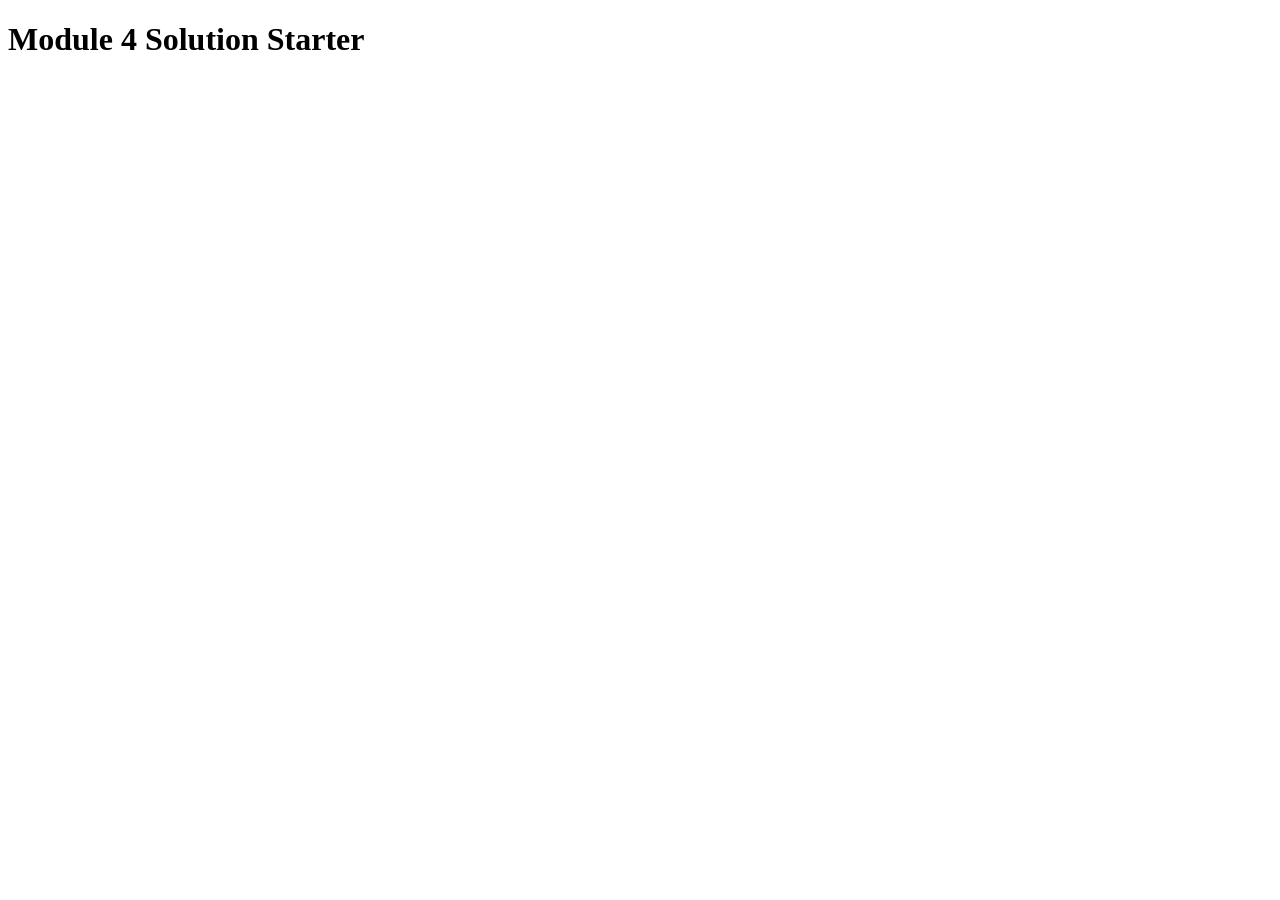
<file: myhopkins/index.html>
<!DOCTYPE html>
<html>
<head>
  <meta charset="utf-8">
  <title>Module 4 Solution Starter</title>
  <script>
    var names = []; // DO NOT REMOVE
  </script>
  <script src="js/SpeakHello.js"></script>
  <script src="js/SpeakGoodBye.js"></script>
  <script src="js/script.js"></script>
</head>
<body>
  <h1>Module 4 Solution Starter</h1>
</body>
</html>
</file>
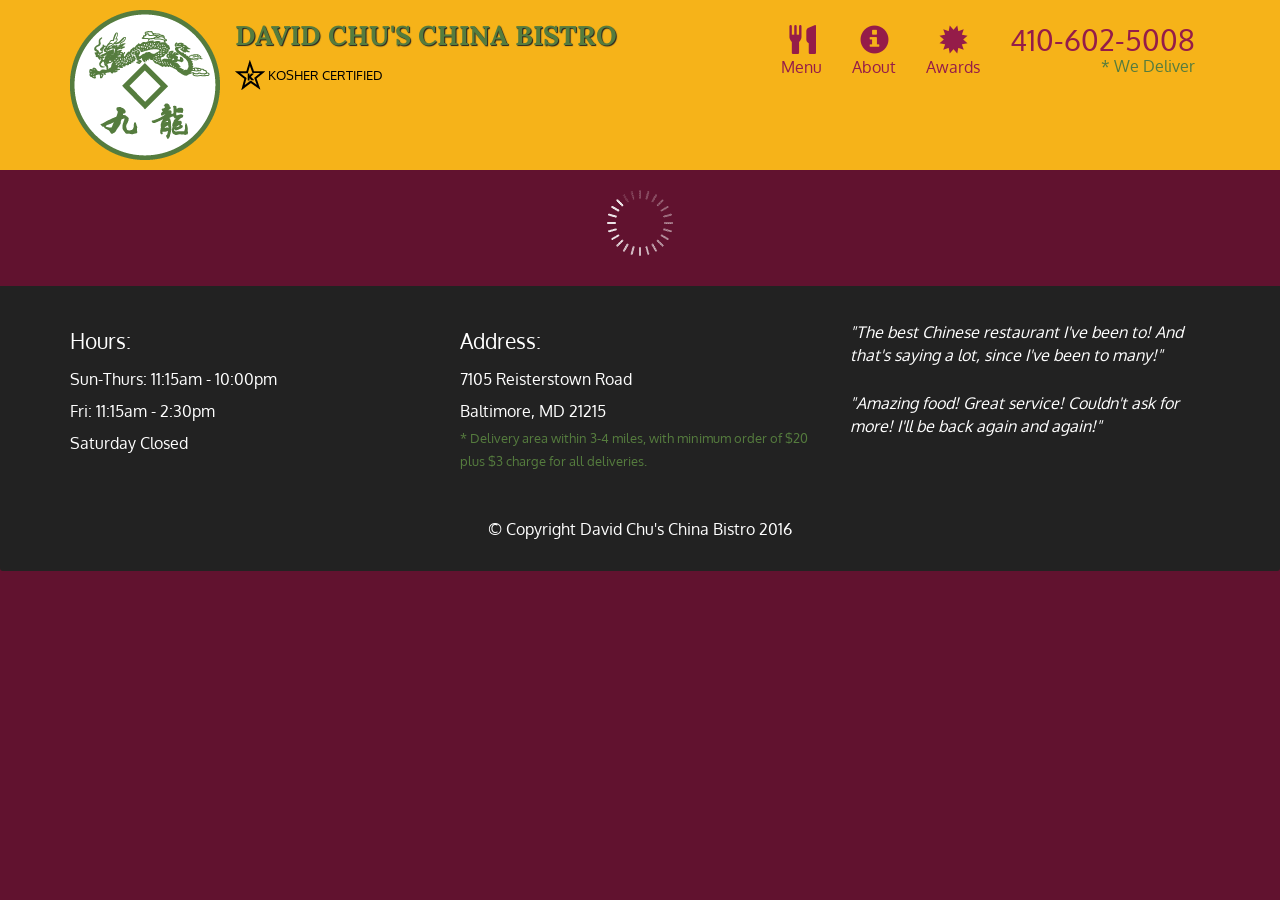
<file: myhopkins/module5-solution/index.html>
<!doctype html>
<html lang="en">
<head>
  <meta charset="utf-8">
  <meta http-equiv="X-UA-Compatible" content="IE=edge">
  <meta name="viewport" content="width=device-width, initial-scale=1">
  <title>David Chu's China Bistro</title>
  <link rel="stylesheet" href="css/bootstrap.min.css">
  <link rel="stylesheet" href="css/styles.css">
  <link href='https://fonts.googleapis.com/css?family=Oxygen:400,300,700' rel='stylesheet' type='text/css'>
  <link href='https://fonts.googleapis.com/css?family=Lora' rel='stylesheet' type='text/css'>
</head>
<body>
<header>
  <nav id="header-nav" class="navbar navbar-default">
    <div class="container">
      <div class="navbar-header">
        <a href="index.html" class="pull-left visible-md visible-lg">
          <div id="logo-img" alt="Logo image"></div>
        </a>

        <div class="navbar-brand">
          <a href="index.html"><h1>David Chu's China Bistro</h1></a>
          <p>
            <img src="images/star-k-logo.png" alt="Kosher certification">
            <span>Kosher Certified</span>
          </p>
        </div>

        <button id="navbarToggle" type="button" class="navbar-toggle collapsed" data-toggle="collapse" data-target="#collapsable-nav" aria-expanded="false">
          <span class="sr-only">Toggle navigation</span>
          <span class="icon-bar"></span>
          <span class="icon-bar"></span>
          <span class="icon-bar"></span>
        </button>
      </div>

      <div id="collapsable-nav" class="collapse navbar-collapse">
        <ul id="nav-list" class="nav navbar-nav navbar-right">
          <li id="navHomeButton" class="visible-xs active">
            <a href="index.html">
              <span class="glyphicon glyphicon-home"></span> Home</a>
          </li>
          <li id="navMenuButton">
            <a href="#" onclick="$dc.loadMenuCategories();">
              <span class="glyphicon glyphicon-cutlery"></span><br class="hidden-xs"> Menu</a>
          </li>
          <li>
            <a href="#">
              <span class="glyphicon glyphicon-info-sign"></span><br class="hidden-xs"> About</a>
          </li>
          <li>
            <a href="#">
              <span class="glyphicon glyphicon-certificate"></span><br class="hidden-xs"> Awards</a>
          </li>
          <li id="phone" class="hidden-xs">
            <a href="tel:410-602-5008">
              <span>410-602-5008</span></a><div>* We Deliver</div>
          </li>
        </ul><!-- #nav-list -->
      </div><!-- .collapse .navbar-collapse -->
    </div><!-- .container -->
  </nav><!-- #header-nav -->
</header>

<div id="call-btn" class="visible-xs">
  <a class="btn" href="tel:410-602-5008">
    <span class="glyphicon glyphicon-earphone"></span>
    410-602-5008
  </a>
</div>
<div id="xs-deliver" class="text-center visible-xs">* We Deliver</div>

<div id="main-content" class="container"></div>

<footer class="panel-footer">
  <div class="container">
    <div class="row">
      <section id="hours" class="col-sm-4">
        <span>Hours:</span><br>
        Sun-Thurs: 11:15am - 10:00pm<br>
        Fri: 11:15am - 2:30pm<br>
        Saturday Closed
        <hr class="visible-xs">
      </section>
      <section id="address" class="col-sm-4">
        <span>Address:</span><br>
        7105 Reisterstown Road<br>
        Baltimore, MD 21215
        <p>* Delivery area within 3-4 miles, with minimum order of $20 plus $3 charge for all deliveries.</p>
        <hr class="visible-xs">
      </section>
      <section id="testimonials" class="col-sm-4">
        <p>"The best Chinese restaurant I've been to! And that's saying a lot, since I've been to many!"</p>
        <p>"Amazing food! Great service! Couldn't ask for more! I'll be back again and again!"</p>
      </section>
    </div>
    <div class="text-center">&copy; Copyright David Chu's China Bistro 2016</div>
  </div>
</footer>

<!-- jQuery (Bootstrap JS plugins depend on it) -->
<script src="js/jquery-2.1.4.min.js"></script>
<script src="js/bootstrap.min.js"></script>
<script src="js/ajax-utils.js"></script>
<script src="js/script.js"></script>
</body>
</html>
</file>
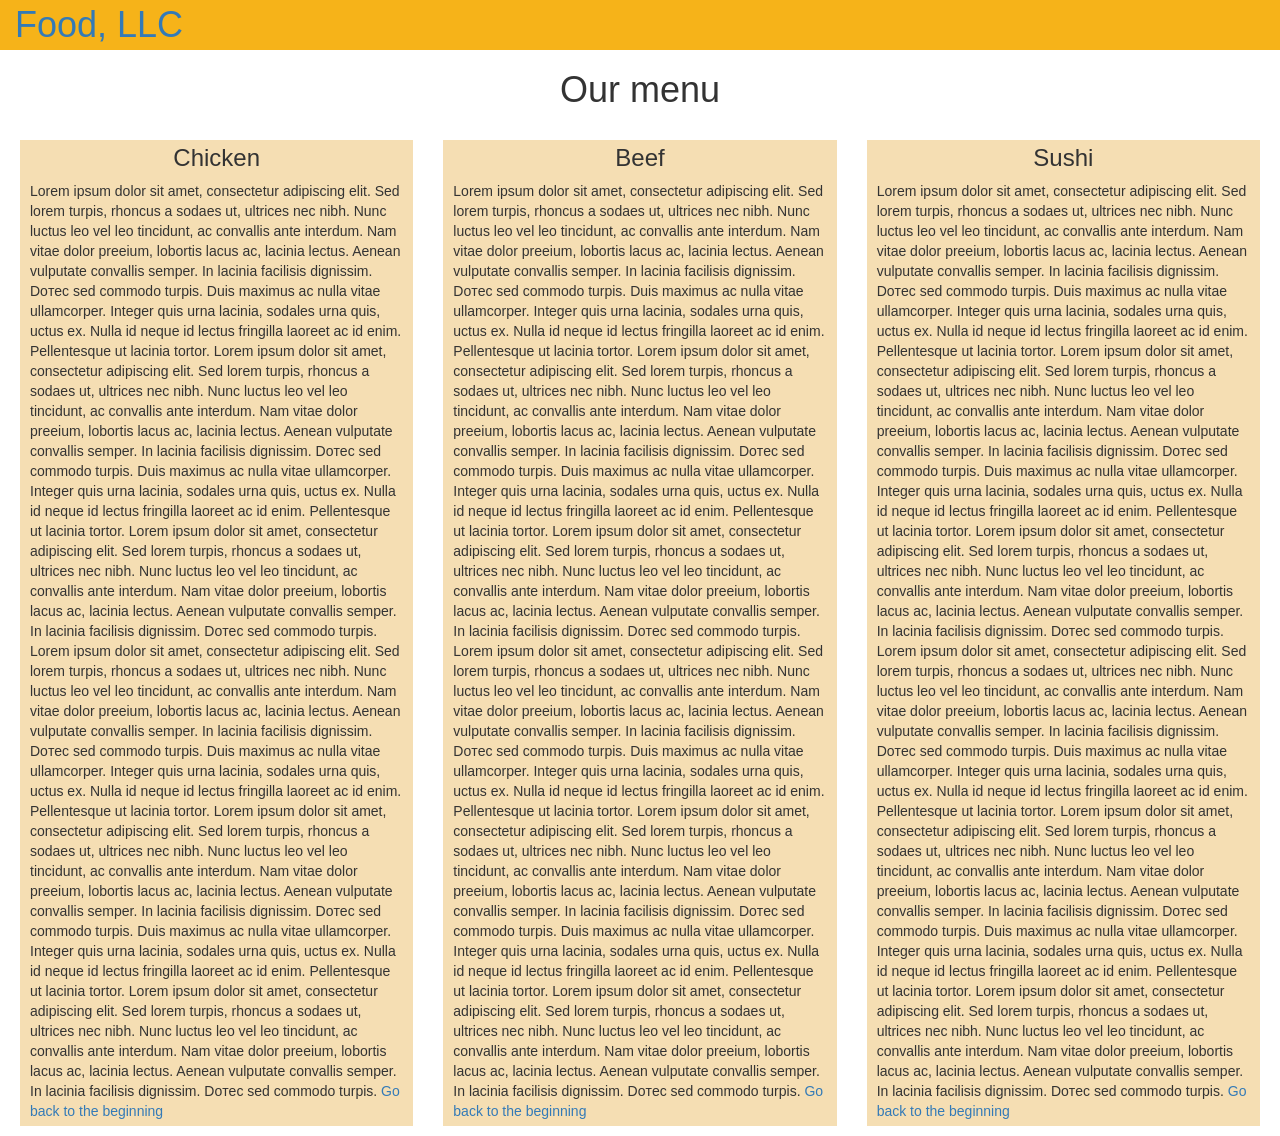
<file: myhopkins/index-module3.html>
<!DOCTYPE html>
<html lang="en">
<head>
    <meta charset="utf-8">
    <meta name="viewport" content="width=device-width, initial-scale=1">
    <title>Responsive Desing</title>
    <link rel="stylesheet" href="css/bootstrap.min.css">
    <link rel="stylesheet" href="css/styles.css">

</head>
<body>
<header>
    <nav id="header-nav" class="navbar navbar-default">
        <div class="container">
            <div class="navbar-header">
        <!--                <a href="index.html" class="pull-left visible-md visible-lg">-->
        <!--                    <div id="logo-img"></div>-->
        <!--                </a>-->

                <div class="navbar-brand">
                    <a href="index.html"><h1>Food, LLC</h1></a>
                </div>

                <!-- Кнопки меню - видны только в мобильном виде-->
                <button type="button" class="navbar-toggle collapsed" data-toggle="collapse" data-target="#collapsable-nav" aria-expanded="false">
                    <span class="sr-only">Toggle navigation</span>
                    <span class="icon-bar"></span> <!-- Это одна горизонтальная линия внутри кнопки-->
                    <span class="icon-bar"></span>
                    <span class="icon-bar"></span>
                </button>
            </div>

            <div id="collapsable-nav" class="collapse navbar-collapse">
                <ul id="nav-list" class="nav navbar-nav navbar-right">
                    <li>
                        <a href="#h3-chiken" class="hidden-sm hidden-md hidden-lg">
                            <!--<span class="glyphicon glyphicon-cutlery"></span><br
                                class="hidden-sm hidden-md hidden-lg">--> Chicken
                        </a>
                    </li>
                    <li>
                        <a href="#h3-beef"class="hidden-sm hidden-md hidden-lg">
                            <!--<span class="glyphicon glyphicon-info-sign">></span><br
                                class="hidden-sm hidden-md hidden-lg"">--> Beef</a>
                    </li>
                    <li>
                        <a href="#h3-sushi" class="hidden-sm hidden-md hidden-lg">
                            <!--<span class="glyphicon glyphicon-certificate"></span><br
                                class="hidden-sm hidden-md hidden-lg"">--> Sushi</a>
                    </li>
<!--                    <li id="phone" class="hidden-sm hidden-md hidden-lg">-->
<!--                        <a href="tel:410-602-5008">-->
<!--                            <span>410-602-5008</span></a><div>* We Deliver</div>-->
<!--                    </li>-->
                </ul>
            </div>
        </div>
    </nav>

</header>


<h1 class="text-center" id="our_menu">Our menu</h1>

<div class="row">
    <div id="div1" class="col-xs-12 col-sm-6 col-md-4 col-lg-4 container">
        <h3 id="h3-chiken">Chicken</h3>
        <p id="p1">Lorem ipsum dolor sit amet, consectetur adipiscing elit. Sed lorem turpis, rhoncus a sodaes ut,
            ultrices nec nibh. Nunc luctus leo vel leo tincidunt, ac convallis ante interdum. Nam vitae dolor
            preеium, lobortis lacus ac, lacinia lectus. Aenean vulputate convallis semper. In lacinia facilisis
            dignissim. Doтec sed commodo turpis. Duis maximus ac nulla vitae ullamcorper. Integer quis urna lacinia,
            sodales urna quis, uctus ex. Nulla id neque id lectus fringilla laoreet ac id enim. Pellentesque ut
            lacinia tortor. Lorem ipsum dolor sit amet, consectetur adipiscing elit. Sed lorem turpis, rhoncus a sodaes ut,
            ultrices nec nibh. Nunc luctus leo vel leo tincidunt, ac convallis ante interdum. Nam vitae dolor
            preеium, lobortis lacus ac, lacinia lectus. Aenean vulputate convallis semper. In lacinia facilisis
            dignissim. Doтec sed commodo turpis. Duis maximus ac nulla vitae ullamcorper. Integer quis urna lacinia,
            sodales urna quis, uctus ex. Nulla id neque id lectus fringilla laoreet ac id enim. Pellentesque ut
            lacinia tortor. Lorem ipsum dolor sit amet, consectetur adipiscing elit. Sed lorem turpis, rhoncus a sodaes ut,
            ultrices nec nibh. Nunc luctus leo vel leo tincidunt, ac convallis ante interdum. Nam vitae dolor
            preеium, lobortis lacus ac, lacinia lectus. Aenean vulputate convallis semper. In lacinia facilisis
            dignissim. Doтec sed commodo turpis. Lorem ipsum dolor sit amet, consectetur adipiscing elit. Sed lorem turpis, rhoncus a sodaes ut,
            ultrices nec nibh. Nunc luctus leo vel leo tincidunt, ac convallis ante interdum. Nam vitae dolor
            preеium, lobortis lacus ac, lacinia lectus. Aenean vulputate convallis semper. In lacinia facilisis
            dignissim. Doтec sed commodo turpis. Duis maximus ac nulla vitae ullamcorper. Integer quis urna lacinia,
            sodales urna quis, uctus ex. Nulla id neque id lectus fringilla laoreet ac id enim. Pellentesque ut
            lacinia tortor. Lorem ipsum dolor sit amet, consectetur adipiscing elit. Sed lorem turpis, rhoncus a sodaes ut,
            ultrices nec nibh. Nunc luctus leo vel leo tincidunt, ac convallis ante interdum. Nam vitae dolor
            preеium, lobortis lacus ac, lacinia lectus. Aenean vulputate convallis semper. In lacinia facilisis
            dignissim. Doтec sed commodo turpis. Duis maximus ac nulla vitae ullamcorper. Integer quis urna lacinia,
            sodales urna quis, uctus ex. Nulla id neque id lectus fringilla laoreet ac id enim. Pellentesque ut
            lacinia tortor. Lorem ipsum dolor sit amet, consectetur adipiscing elit. Sed lorem turpis, rhoncus a sodaes ut,
            ultrices nec nibh. Nunc luctus leo vel leo tincidunt, ac convallis ante interdum. Nam vitae dolor
            preеium, lobortis lacus ac, lacinia lectus. Aenean vulputate convallis semper. In lacinia facilisis
            dignissim. Doтec sed commodo turpis. <a href="#our_menu">Go back to the beginning</a></p>
    </div>

    <div id="div2" class="col-xs-12 col-sm-6 col-md-4 col-lg-4 container">
        <h3 id="h3-beef">Beef</h3>
        <p id="p2">Lorem ipsum dolor sit amet, consectetur adipiscing elit. Sed lorem turpis, rhoncus a sodaes ut,
            ultrices nec nibh. Nunc luctus leo vel leo tincidunt, ac convallis ante interdum. Nam vitae dolor
            preеium, lobortis lacus ac, lacinia lectus. Aenean vulputate convallis semper. In lacinia facilisis
            dignissim. Doтec sed commodo turpis. Duis maximus ac nulla vitae ullamcorper. Integer quis urna lacinia,
            sodales urna quis, uctus ex. Nulla id neque id lectus fringilla laoreet ac id enim. Pellentesque ut
            lacinia tortor. Lorem ipsum dolor sit amet, consectetur adipiscing elit. Sed lorem turpis, rhoncus a sodaes ut,
            ultrices nec nibh. Nunc luctus leo vel leo tincidunt, ac convallis ante interdum. Nam vitae dolor
            preеium, lobortis lacus ac, lacinia lectus. Aenean vulputate convallis semper. In lacinia facilisis
            dignissim. Doтec sed commodo turpis. Duis maximus ac nulla vitae ullamcorper. Integer quis urna lacinia,
            sodales urna quis, uctus ex. Nulla id neque id lectus fringilla laoreet ac id enim. Pellentesque ut
            lacinia tortor. Lorem ipsum dolor sit amet, consectetur adipiscing elit. Sed lorem turpis, rhoncus a sodaes ut,
            ultrices nec nibh. Nunc luctus leo vel leo tincidunt, ac convallis ante interdum. Nam vitae dolor
            preеium, lobortis lacus ac, lacinia lectus. Aenean vulputate convallis semper. In lacinia facilisis
            dignissim. Doтec sed commodo turpis. Lorem ipsum dolor sit amet, consectetur adipiscing elit. Sed lorem turpis, rhoncus a sodaes ut,
            ultrices nec nibh. Nunc luctus leo vel leo tincidunt, ac convallis ante interdum. Nam vitae dolor
            preеium, lobortis lacus ac, lacinia lectus. Aenean vulputate convallis semper. In lacinia facilisis
            dignissim. Doтec sed commodo turpis. Duis maximus ac nulla vitae ullamcorper. Integer quis urna lacinia,
            sodales urna quis, uctus ex. Nulla id neque id lectus fringilla laoreet ac id enim. Pellentesque ut
            lacinia tortor. Lorem ipsum dolor sit amet, consectetur adipiscing elit. Sed lorem turpis, rhoncus a sodaes ut,
            ultrices nec nibh. Nunc luctus leo vel leo tincidunt, ac convallis ante interdum. Nam vitae dolor
            preеium, lobortis lacus ac, lacinia lectus. Aenean vulputate convallis semper. In lacinia facilisis
            dignissim. Doтec sed commodo turpis. Duis maximus ac nulla vitae ullamcorper. Integer quis urna lacinia,
            sodales urna quis, uctus ex. Nulla id neque id lectus fringilla laoreet ac id enim. Pellentesque ut
            lacinia tortor. Lorem ipsum dolor sit amet, consectetur adipiscing elit. Sed lorem turpis, rhoncus a sodaes ut,
            ultrices nec nibh. Nunc luctus leo vel leo tincidunt, ac convallis ante interdum. Nam vitae dolor
            preеium, lobortis lacus ac, lacinia lectus. Aenean vulputate convallis semper. In lacinia facilisis
            dignissim. Doтec sed commodo turpis. <a href="#our_menu">Go back to the beginning</a></p>
    </div>

    <div id="div3" class="col-xs-12 col-sm-12 col-md-4 col-lg-4 container">
        <h3 id="h3-sushi">Sushi</h3>
        <p id="p3">Lorem ipsum dolor sit amet, consectetur adipiscing elit. Sed lorem turpis, rhoncus a sodaes ut,
            ultrices nec nibh. Nunc luctus leo vel leo tincidunt, ac convallis ante interdum. Nam vitae dolor
            preеium, lobortis lacus ac, lacinia lectus. Aenean vulputate convallis semper. In lacinia facilisis
            dignissim. Doтec sed commodo turpis. Duis maximus ac nulla vitae ullamcorper. Integer quis urna lacinia,
            sodales urna quis, uctus ex. Nulla id neque id lectus fringilla laoreet ac id enim. Pellentesque ut
            lacinia tortor. Lorem ipsum dolor sit amet, consectetur adipiscing elit. Sed lorem turpis, rhoncus a sodaes ut,
            ultrices nec nibh. Nunc luctus leo vel leo tincidunt, ac convallis ante interdum. Nam vitae dolor
            preеium, lobortis lacus ac, lacinia lectus. Aenean vulputate convallis semper. In lacinia facilisis
            dignissim. Doтec sed commodo turpis. Duis maximus ac nulla vitae ullamcorper. Integer quis urna lacinia,
            sodales urna quis, uctus ex. Nulla id neque id lectus fringilla laoreet ac id enim. Pellentesque ut
            lacinia tortor. Lorem ipsum dolor sit amet, consectetur adipiscing elit. Sed lorem turpis, rhoncus a sodaes ut,
            ultrices nec nibh. Nunc luctus leo vel leo tincidunt, ac convallis ante interdum. Nam vitae dolor
            preеium, lobortis lacus ac, lacinia lectus. Aenean vulputate convallis semper. In lacinia facilisis
            dignissim. Doтec sed commodo turpis. Lorem ipsum dolor sit amet, consectetur adipiscing elit. Sed lorem turpis, rhoncus a sodaes ut,
            ultrices nec nibh. Nunc luctus leo vel leo tincidunt, ac convallis ante interdum. Nam vitae dolor
            preеium, lobortis lacus ac, lacinia lectus. Aenean vulputate convallis semper. In lacinia facilisis
            dignissim. Doтec sed commodo turpis. Duis maximus ac nulla vitae ullamcorper. Integer quis urna lacinia,
            sodales urna quis, uctus ex. Nulla id neque id lectus fringilla laoreet ac id enim. Pellentesque ut
            lacinia tortor. Lorem ipsum dolor sit amet, consectetur adipiscing elit. Sed lorem turpis, rhoncus a sodaes ut,
            ultrices nec nibh. Nunc luctus leo vel leo tincidunt, ac convallis ante interdum. Nam vitae dolor
            preеium, lobortis lacus ac, lacinia lectus. Aenean vulputate convallis semper. In lacinia facilisis
            dignissim. Doтec sed commodo turpis. Duis maximus ac nulla vitae ullamcorper. Integer quis urna lacinia,
            sodales urna quis, uctus ex. Nulla id neque id lectus fringilla laoreet ac id enim. Pellentesque ut
            lacinia tortor. Lorem ipsum dolor sit amet, consectetur adipiscing elit. Sed lorem turpis, rhoncus a sodaes ut,
            ultrices nec nibh. Nunc luctus leo vel leo tincidunt, ac convallis ante interdum. Nam vitae dolor
            preеium, lobortis lacus ac, lacinia lectus. Aenean vulputate convallis semper. In lacinia facilisis
            dignissim. Doтec sed commodo turpis. <a href="#our_menu">Go back to the beginning</a> </p>
    </div>
</div>

<!-- jQuery (Bootstrap JS plugins depend on it) -->
<script src="js/jquery-1.11.3.min.js"></script>
<script src="js/bootstrap.min.js"></script>
<script src="js/script.js"></script>
</body>
</html>
</file>
<file: myhopkins/module5-solution/css/styles.css>
body {
  font-size: 16px;
  color: #fff;
  background-color: #61122f;
  font-family: 'Oxygen', sans-serif;
}

/** HEADER **/
#header-nav {
  background-color: #f6b319;
  border-radius: 0;
  border: 0;
}

#logo-img {
  background: url('../images/restaurant-logo_large.png') no-repeat;
  width: 150px;
  height: 150px;
  margin: 10px 15px 10px 0;
}

.navbar-brand {
  padding-top: 25px;
}
.navbar-brand h1 { /* Restaurant name */
  font-family: 'Lora', serif;
  color: #557c3e;
  font-size: 1.5em;
  text-transform: uppercase;
  font-weight: bold;
  text-shadow: 1px 1px 1px #222;
  margin-top: 0;
  margin-bottom: 0;
  line-height: .75;
}
.navbar-brand a:hover, .navbar-brand a:focus {
  text-decoration: none;
}
.navbar-brand p { /* Kosher cert */
  color: #000;
  text-transform: uppercase;
  font-size: .7em;
  margin-top: 15px;
}
.navbar-brand p span { /* Star-K */
  vertical-align: middle;
}

#nav-list {
  margin-top: 10px;
}
#nav-list a {
  color: #951C49;
  text-align: center;
}
#nav-list a:hover {
  background: #E7E7E7;
}
#nav-list a span {
  font-size: 1.8em;
}

#phone {
  margin-top: 5px;
}
#phone a { /* Phone number */
  text-align: right;
  padding-bottom: 0;
}
#phone div { /* We Deliver */
  color: #557c3e;
  text-align: right;
  padding-right: 15px;
}

.navbar-header button.navbar-toggle, .navbar-header .icon-bar {
  border: 1px solid #61122f;
}
.navbar-header button.navbar-toggle {
  clear: both;
  margin-top: -30px;
}
/* END HEADER */

/* FOOTER */
.panel-footer {
  margin-top: 30px;
  padding-top: 35px;
  padding-bottom: 30px;
  background-color: #222;
  border-top: 0;
}
.panel-footer div.row {
  margin-bottom: 35px;
}
#hours, #address {
  line-height: 2;
}
#hours > span, #address > span {
  font-size: 1.3em;
}
#address p {
  color: #557c3e;
  font-size: .8em;
  line-height: 1.8;
}
#testimonials {
  font-style: italic;
}
#testimonials p:nth-child(2) {
  margin-top: 25px;
}
/* END FOOTER */



/* HOME PAGE */
.container .jumbotron {
  box-shadow: 0 0 50px #3F0C1F;
  border: 2px solid #3F0C1F;
}

#menu-tile, #specials-tile, #map-tile {
  height: 250px;
  width: 100%;
  margin-bottom: 15px;
  position: relative;
  border: 2px solid #3F0C1F;
  overflow: hidden;
}
#menu-tile:hover, #specials-tile:hover, #map-tile:hover {
  box-shadow: 0 1px 5px 1px #cccccc;
}
#menu-tile {
  background: url('../images/menu-tile.jpg') no-repeat;
  background-position: center;
}
#specials-tile {
  background: url('../images/specials-tile.jpg') no-repeat;
  background-position: center;
}
#menu-tile span, #specials-tile span, #map-tile span {
  position: absolute;
  bottom: 0;
  right: 0;
  width: 100%;
  text-align: center;
  font-size: 1.6em;
  text-transform: uppercase;
  background-color: #000;
  color: #fff;
  opacity: .8;
}
/* END HOME PAGE */

/* MENU CATEGORIES PAGE */
.category-tile { 
  position: relative;
  border: 2px solid #3F0C1F;
  overflow: hidden;
  width: 200px;
  height: 200px;
  margin: 0 auto 15px;
}
.category-tile span {
  position: absolute;
  bottom: 0;
  right: 0;
  width: 100%;
  text-align: center;
  font-size: 1.2em;
  text-transform: uppercase;
  background-color: #000;
  color: #fff;
  opacity: .8;
}
.category-tile:hover {
  box-shadow: 0 1px 5px 1px #cccccc;
}

#menu-categories-title + div {
  margin-bottom: 50px;
}
/* END MENU CATEGORIES PAGE */

/* SINGLE CATEGORY PAGE */
.menu-item-tile {
  margin-bottom: 25px;
}
.menu-item-tile hr {
  width: 80%;
}
.menu-item-tile .menu-item-price {
  font-size: 1.1em;
  text-align: right;
  margin-top: -15px;
  margin-right: -15px;
}
.menu-item-tile .menu-item-price span {
  font-size: .6em;
}
.menu-item-photo {
  position: relative;
  border: 2px solid #3F0C1F; 
  overflow: hidden;
  padding: 0;
  margin-right: -15px;
  margin-left: auto;
  margin-bottom: 20px;
  max-width: 250px;
}
.menu-item-photo div {
  position: absolute;
  bottom: 0;
  right: 0;
  width: 80px;
  background-color: #557c3e;
  text-align: center;
}
.menu-item-description {
  padding-right: 30px;
}
h3.menu-item-title {
  margin: 0 0 10px;
}
.menu-item-details {
  font-size: .9em;
  font-style: italic;
}
/* END SINGLE CATEGORY PAGE */


/********** Large devices only **********/
@media (min-width: 1200px) {
  .container .jumbotron {
    background: url('../images/jumbotron_1200.jpg') no-repeat;
    height: 675px;
  }
}

/********** Medium devices only **********/
@media (min-width: 992px) and (max-width: 1199px) {
  /* Header */
  #logo-img {
    background: url('../images/restaurant-logo_medium.png') no-repeat;
    width: 100px;
    height: 100px;
    margin: 5px 5px 5px 0;
  }
  /* End Header */

  /* Home Page */
  .container .jumbotron {
    background: url('../images/jumbotron_992.jpg') no-repeat;
    height: 558px;
  }
  /* End Home Page */
}

/********** Small devices only **********/
@media (min-width: 768px) and (max-width: 991px) {
  /* Home Page */
  .container .jumbotron {
    background: url('../images/jumbotron_768.jpg') no-repeat;
    height: 432px;
  }
  /* End Home Page */
}

/********** Extra small devices only **********/
@media (max-width: 767px) {
  /* Header */
  .navbar-brand {
    padding-top: 10px;
    height: 80px;
  }
  .navbar-brand h1 { /* Restaurant name */
    padding-top: 10px;
    font-size: 5vw; /* 1vw = 1% of viewport width */
  }
  .navbar-brand p { /* Kosher cert */
    font-size: .6em;
    margin-top: 12px;
  }
  .navbar-brand p img { /* Star-K */
    height: 20px;
  }

  #collapsable-nav a { /* Collapsed nav menu text */
    font-size: 1.2em;
  }
  #collapsable-nav a span { /* Collapsed nav menu glyph */
    font-size: 1em;
    margin-right: 5px;
  }

  #call-btn > a {
    font-size: 1.5em;
    display: block;
    margin: 0 20px;
    padding: 10px;
    border: 2px solid #fff;
    background-color: #f6b319;
    color: #951c49;
  }
  #xs-deliver {
    margin-top: 5px;
    font-size: .7em;
    letter-spacing: .1em;
    text-transform: uppercase;
  }
  /* End Header */

  /* Footer */
  .panel-footer section {
    margin-bottom: 30px;
    text-align: center;
  }
  .panel-footer section:nth-child(3) {
    margin-bottom: 0; /* margin already exists on the whole row */
  }
  .panel-footer section hr {
    width: 50%;
  }
  /* End Footer */

  /* Home Page */
  .container .jumbotron {
    margin-top: 30px;
    padding: 0;
  }
  #menu-tile, #specials-tile {
    width: 360px;
    margin: 0 auto 15px;
  }

  .menu-item-photo {
    margin-right: auto;
  }
  .menu-item-tile .menu-item-price {
    text-align: center;
  }
  .menu-item-description {
    text-align: center;;
  }
}


/********** Super extra small devices Only :-) (e.g., iPhone 4) **********/
@media (max-width: 479px) {
  /* Header */
  .navbar-brand h1 { /* Restaurant name */
    padding-top: 5px;
    font-size: 6vw;
  }
  /* End Header */
  
  /* Home page */
  #menu-tile, #specials-tile {
    width: 280px;
    margin: 0 auto 15px;
  }

  .col-xxs-12 {
    position: relative;
    min-height: 1px;
    padding-right: 15px;
    padding-left: 15px;
    float: left;
    width: 100%;
  }
}
</file>
<file: myhopkins/css/styles.css>
/** HEADER **/
#header-nav {
    background-color: #f6b319;
    border-radius: 0;
    border: 0;
}

/*Фикс, чтобы надпись Food. LLC была вверху в шапке*/
div.navbar-brand {
    margin-top: -30px;
}

/*Фикс, чтобы надпись Food. LLC была слева в шапке*/
#header-nav .container {
    margin-left: 0;
    /*padding-left: 5px;*/
}

/*Фикс, чтобы кнопка меню в мобильном виде не уезжала вниз шапки*/
.navbar-header button.navbar-toggle {
    clear: both;
    margin-top: -10px;
}

/*Кнопки меню*/
#nav-list a {
    color: #951C49; /*фоновый цвет*/
    text-align: center; /*выравнивание по центру*/
    border: 2px solid black; /*рамка для пунктов меню в мобильном виде*/
    /*width: 200px; !*четкая ширина и марджин ниже добавлен для того, чтобы у кнопок размер был меньше, чтобы фон*/
    /*при наведении был не на всю ширину страницы, а поменьше, временно убрал, чтобы оценили правильно*!*/
    /*margin: auto;*/
}

#nav-list a:hover {
    background: #E7E7E7; /*фоновый цвет при наведении*/
}

/*#nav-list a span {*/
/*    font-size: 18em; !*увеличиваем размер иконки у свернутых пунктов меню на 80% - не работает, т.к. спан я закоментил*!*/
/*}*/

/*цвет границ вокруг кнопки с тремя полосками и цвет самих полосок в кнопке - хз, надо ли это вообще, если что, потом удалю*/
.navbar-header button.navbar-toggle, .navbar-header .icon-bar {
    border: 1px solid #61122f;
}

/**********3 секции************/
h3, p {
    padding: 5px 10px; /*отступы для заголовка и абзаца*/
}

h3 {
    margin-bottom: 0; /*отступ между заголовком и абзацем*/
    text-align: center;
}

.row .container p, .row .container h3{
    background-color: wheat;
}

.row{
    margin-left: 5px;
    margin-right: 5px;
}
/********** Extra small devices only **********/
@media (max-width: 767px) {
    #collapsable-nav a { /* Размер шрифта у строчек меню, которое сворачивается - делаем больше на 20%*/
        font-size: 1.2em;
    }
}
</file>
